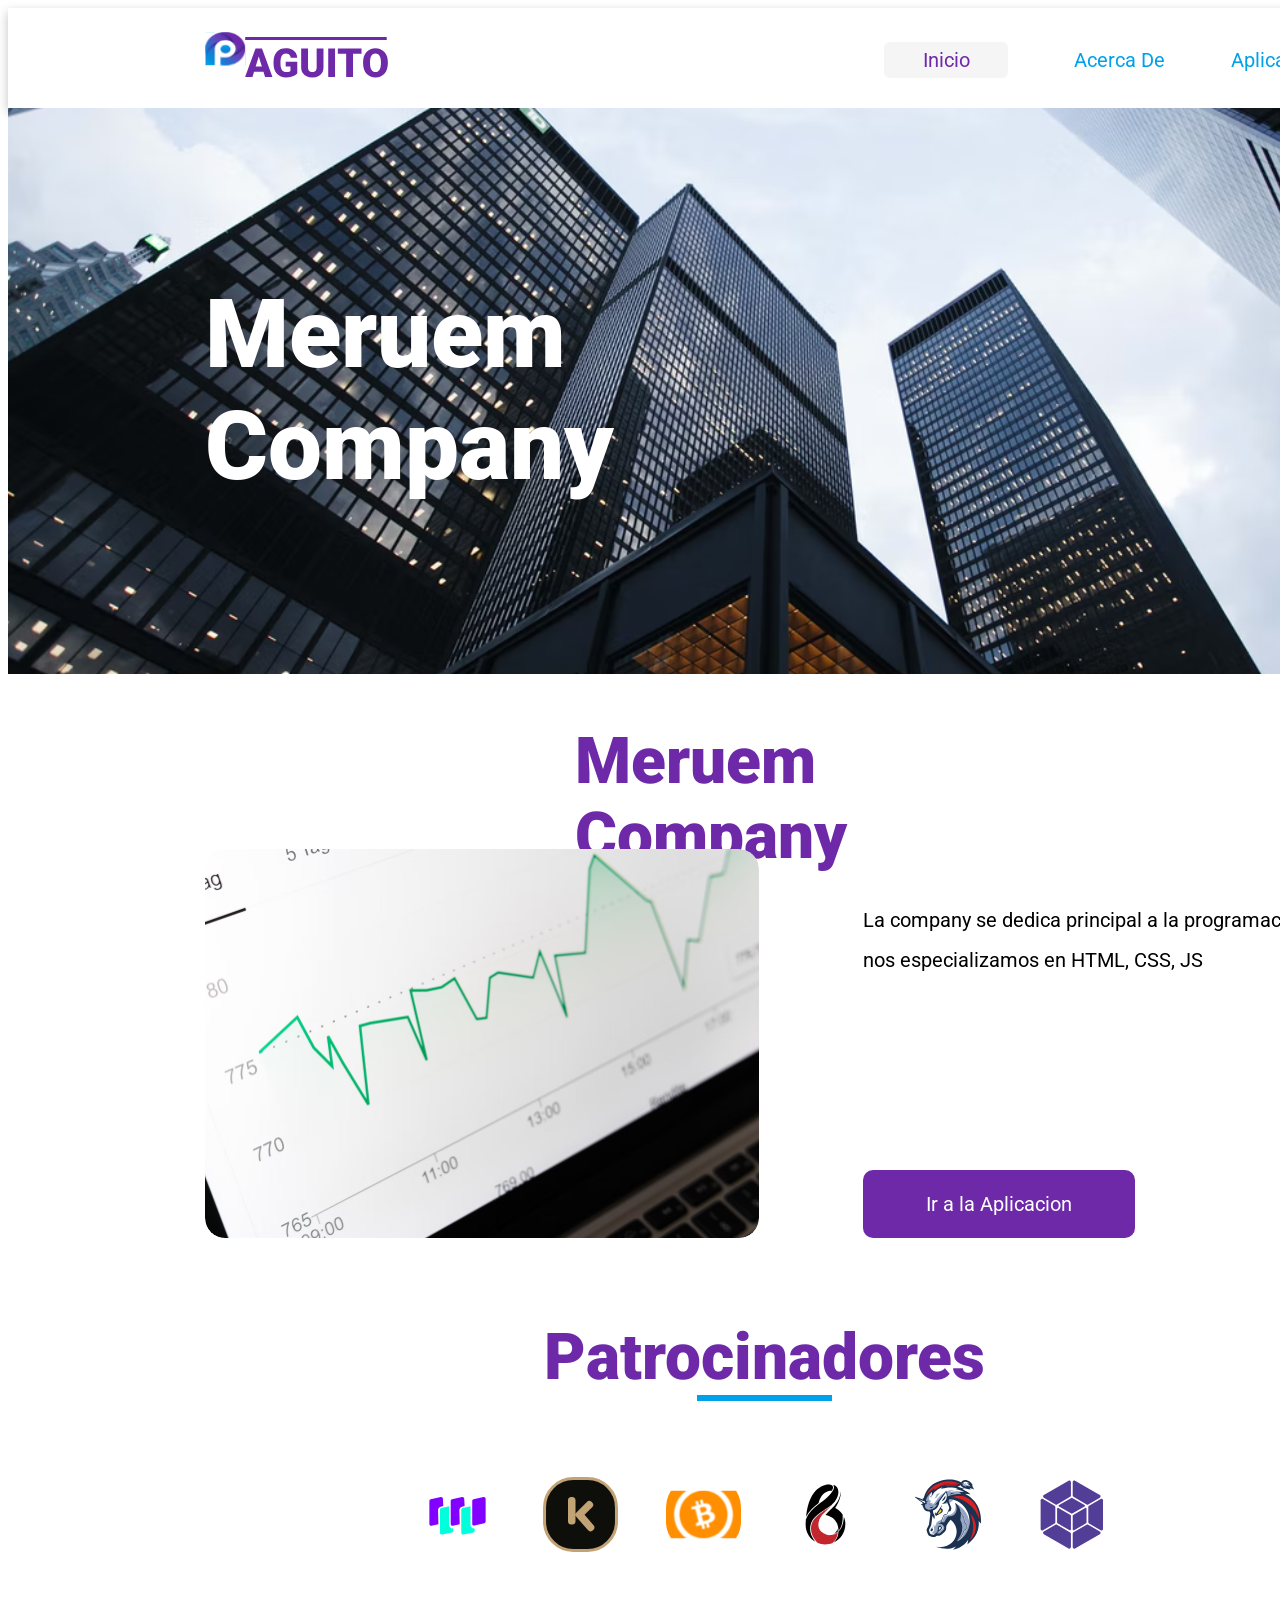
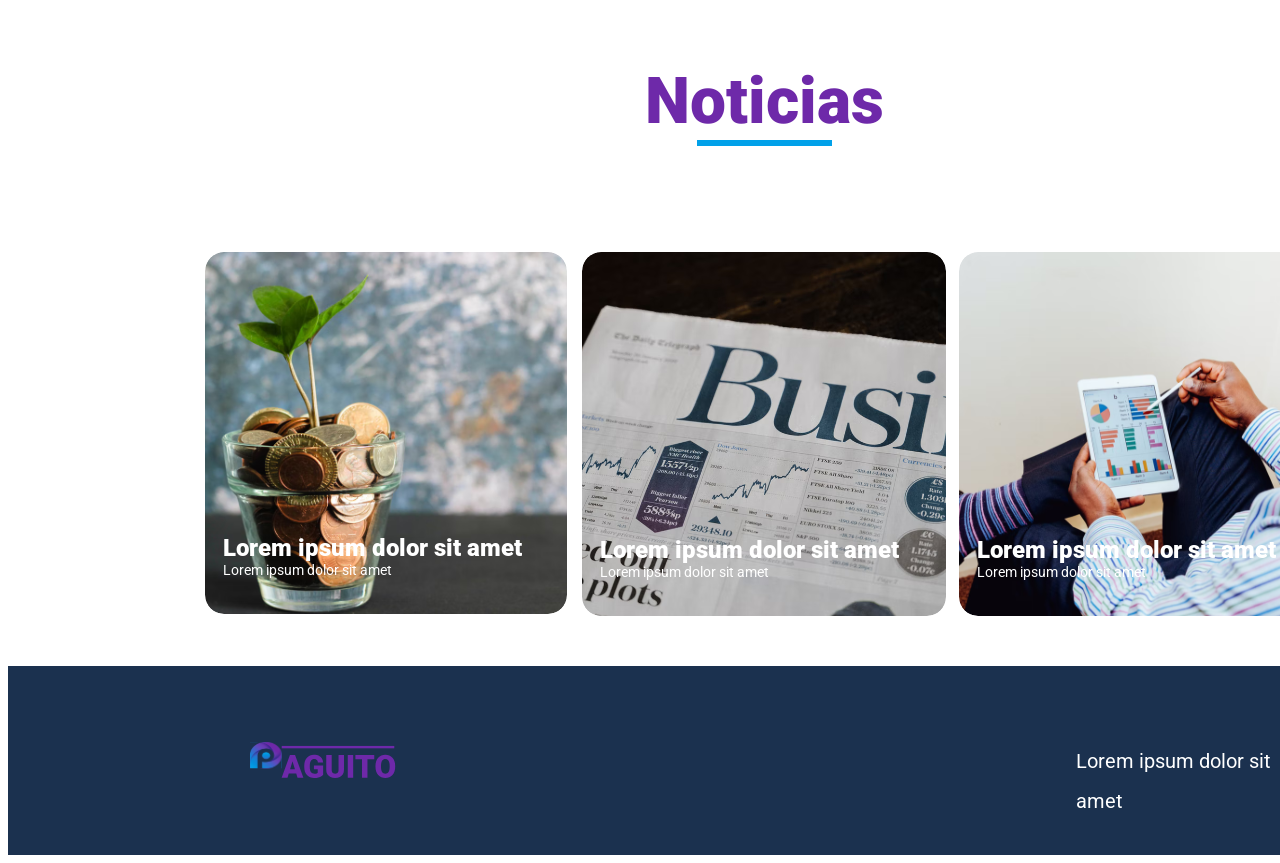
<file: index.html>
<!DOCTYPE html>
<html lang="en">
<head>
    <meta charset="UTF-8">
    <meta http-equiv="X-UA-Compatible" content="IE=edge">
    <meta name="viewport" content="width=device-width, initial-scale=1.0">
    <link rel="stylesheet" href="css/app.css">
    <link rel="preconnect" href="https://fonts.googleapis.com">
    <link rel="preconnect" href="https://fonts.gstatic.com" crossorigin>
    <link href="https://fonts.googleapis.com/css2?family=Roboto:wght@300;400;700&display=swap" rel="stylesheet">
    <title>AGUITO</title>
</head>
<body>
    <div class="contenedor">
        <header>
            <div class="navegation">
                <img src="img/logo.svg" alt="" class="logo">
                <nav class="links">
                    <div class="reactangulo">
                        <ul class="gris"><a href="index.html" class="inicio">Inicio</a></ul>
                    </div>
                    <ul><a href="Acercade.html" class="second">Acerca De </a></ul>
                    <ul><a href="Aplicacion.html" class="second">Aplicacion</a></ul> 
                </nav>
            </div>
        </header>
        <main>
            <div class="divimagen">
                <h1 class="titulo"> Meruem Company</h1>
            </div>
            <h2 class="titulo2">
                Meruem Company
            </h2>
            <div class="imgestaditisca">

            </div>
            <p class="info1">
                La company se dedica principal a la programacion nos especializamos en HTML, CSS, JS
            </p>
            <button class="iraplicacion">
                Ir a la Aplicacion
            </button>
            <h2 class="titulo3">
                Patrocinadores
            </h2>
            <img src="/img/Rectangle.svg" alt="" class="imgrectangulo">
            <div class="patrocinadores">
                <img src="/img/Digital Currency Logo-3.svg" alt="">
                <img src="/img/Digital Currency Logo-2.svg" alt="">
                <img src="/img/Digital Currency Logo-1.svg" alt="">
                <img src="/img/Digital Currency Logo.svg" alt="">
                <img src="/img/Digital Currency Logo-4.svg" alt="">
                <img src="/img/Digital Currency Logo-5.svg" alt="">
            </div>
            <h2 class="titulo4">
                Noticias
            </h2>
            <img src="/img/Rectangle.svg" alt="" class="imgrectangulo2">

            <div class="noticiasimg1">
                <p class="loremsg">Lorem ipsum dolor sit amet </p>
                <p class="loremsp">Lorem ipsum dolor sit amet</p>
            </div>
            <div class="noticiasimg2">
                <p class="loremsg" >Lorem ipsum dolor sit amet </p>
                <p class="loremsp">Lorem ipsum dolor sit amet</p>
            </div>
            <div class="noticiasimg3">
                <p class="loremsg">Lorem ipsum dolor sit amet </p>
                <p class="loremsp">Lorem ipsum dolor sit amet</p>
            </div>
        </main>
        <footer>
            <div class="fot">
                <img src="/img/logo.svg" alt="" class="aguito">
                <p class="loremfother">Lorem ipsum dolor sit amet</p>
            </div>
        </footer>
    </div>

</body>
</html>
</file>
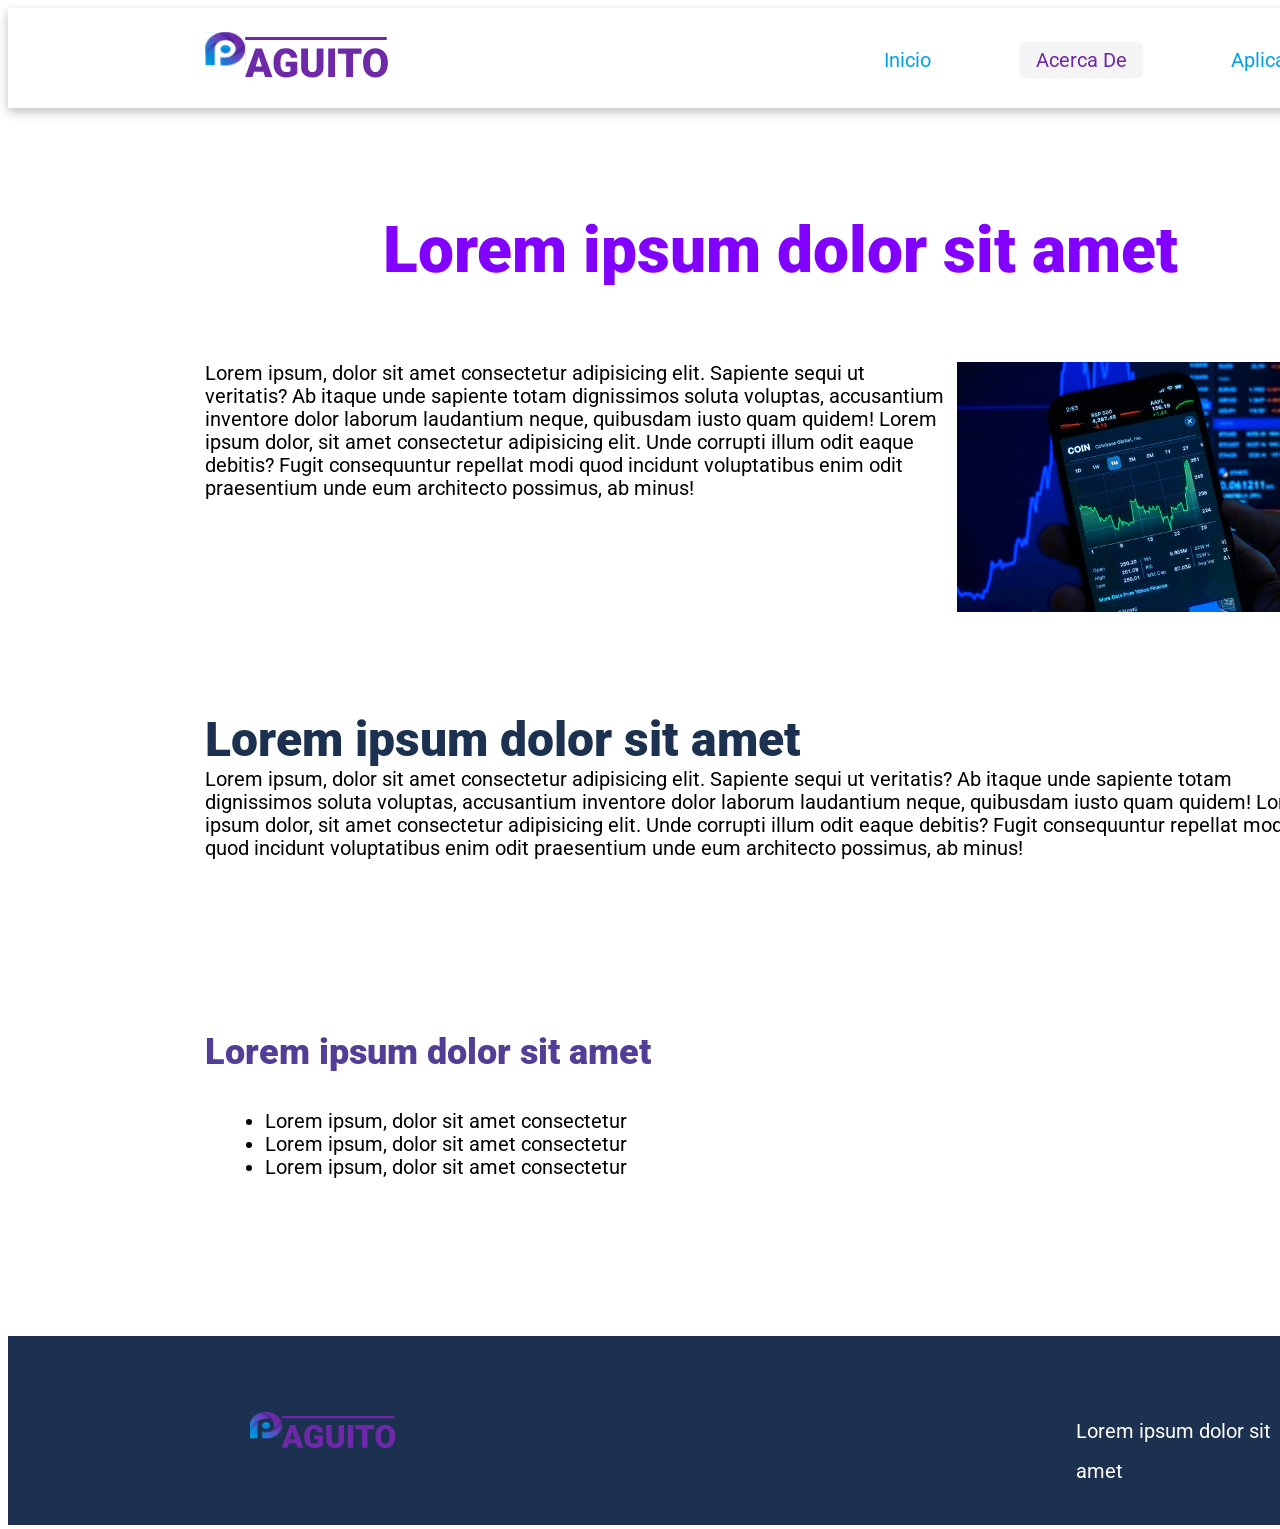
<file: Acercade.html>
<!DOCTYPE html>
<html lang="en">
<head>
    <meta charset="UTF-8">
    <meta http-equiv="X-UA-Compatible" content="IE=edge">
    <meta name="viewport" content="width=device-width, initial-scale=1.0">
    <link rel="stylesheet" href="css/Acercade.css">
    <link href="https://fonts.googleapis.com/css2?family=Roboto:wght@300;400;700&display=swap" rel="stylesheet">
    <title>Acerca De</title>
</head>
<body>
    <div class="contenedor">
        <header>
            <div class="navegation">
                <img src="img/logo.svg" alt="" class="logo">
                <nav class="links">
                    <ul class="gris"><a href="index.html" class="second">Inicio</a></ul>
                    <div class="reactangulo">
                        <ul><a href="Acercade.html" class="inicio">Acerca De </a></ul>
                    </div>
                    <ul><a href="Aplicacion.html" class="second">Aplicacion</a></ul> 
                </nav>
            </div>
        </header>
        <main>
            <h1 class="titulo">
                Lorem ipsum dolor sit amet 
            </h1>
            <p class="parrafo1"> 
                Lorem ipsum, dolor sit amet consectetur adipisicing elit. Sapiente sequi ut veritatis? Ab itaque unde sapiente totam dignissimos soluta voluptas, accusantium inventore dolor laborum laudantium neque, quibusdam iusto quam quidem!
                Lorem ipsum dolor, sit amet consectetur adipisicing elit. Unde corrupti illum odit eaque debitis? Fugit consequuntur repellat modi quod incidunt voluptatibus enim odit praesentium unde eum architecto possimus, ab minus!
            </p>
            <div class="imgcell">
            </div>
            <h2 class="titulo2">
                Lorem ipsum dolor sit amet 
            </h2>
            <p class="parrafo2"> 
                Lorem ipsum, dolor sit amet consectetur adipisicing elit. Sapiente sequi ut veritatis? Ab itaque unde sapiente totam dignissimos soluta voluptas, accusantium inventore dolor laborum laudantium neque, quibusdam iusto quam quidem!
                Lorem ipsum dolor, sit amet consectetur adipisicing elit. Unde corrupti illum odit eaque debitis? Fugit consequuntur repellat modi quod incidunt voluptatibus enim odit praesentium unde eum architecto possimus, ab minus!
            </p>
            <h2 class="titulo3">
                Lorem ipsum dolor sit amet 
            </h2>
            <div class="lista">
                <ul>
                    <li>
                        Lorem ipsum, dolor sit amet consectetur 
                    </li>
                    <li>
                        Lorem ipsum, dolor sit amet consectetur     
                    </li>
                    <li>
                        Lorem ipsum, dolor sit amet consectetur     
                    </li>
                </ul>
            </div>

        </main>
        <footer>
            <div class="fot">
                <img src="/img/logo.svg" alt="" class="aguito">
                <p class="loremfother">Lorem ipsum dolor sit amet</p>
            </div>
        </footer>



    </div>
</body>
</html>
</file>
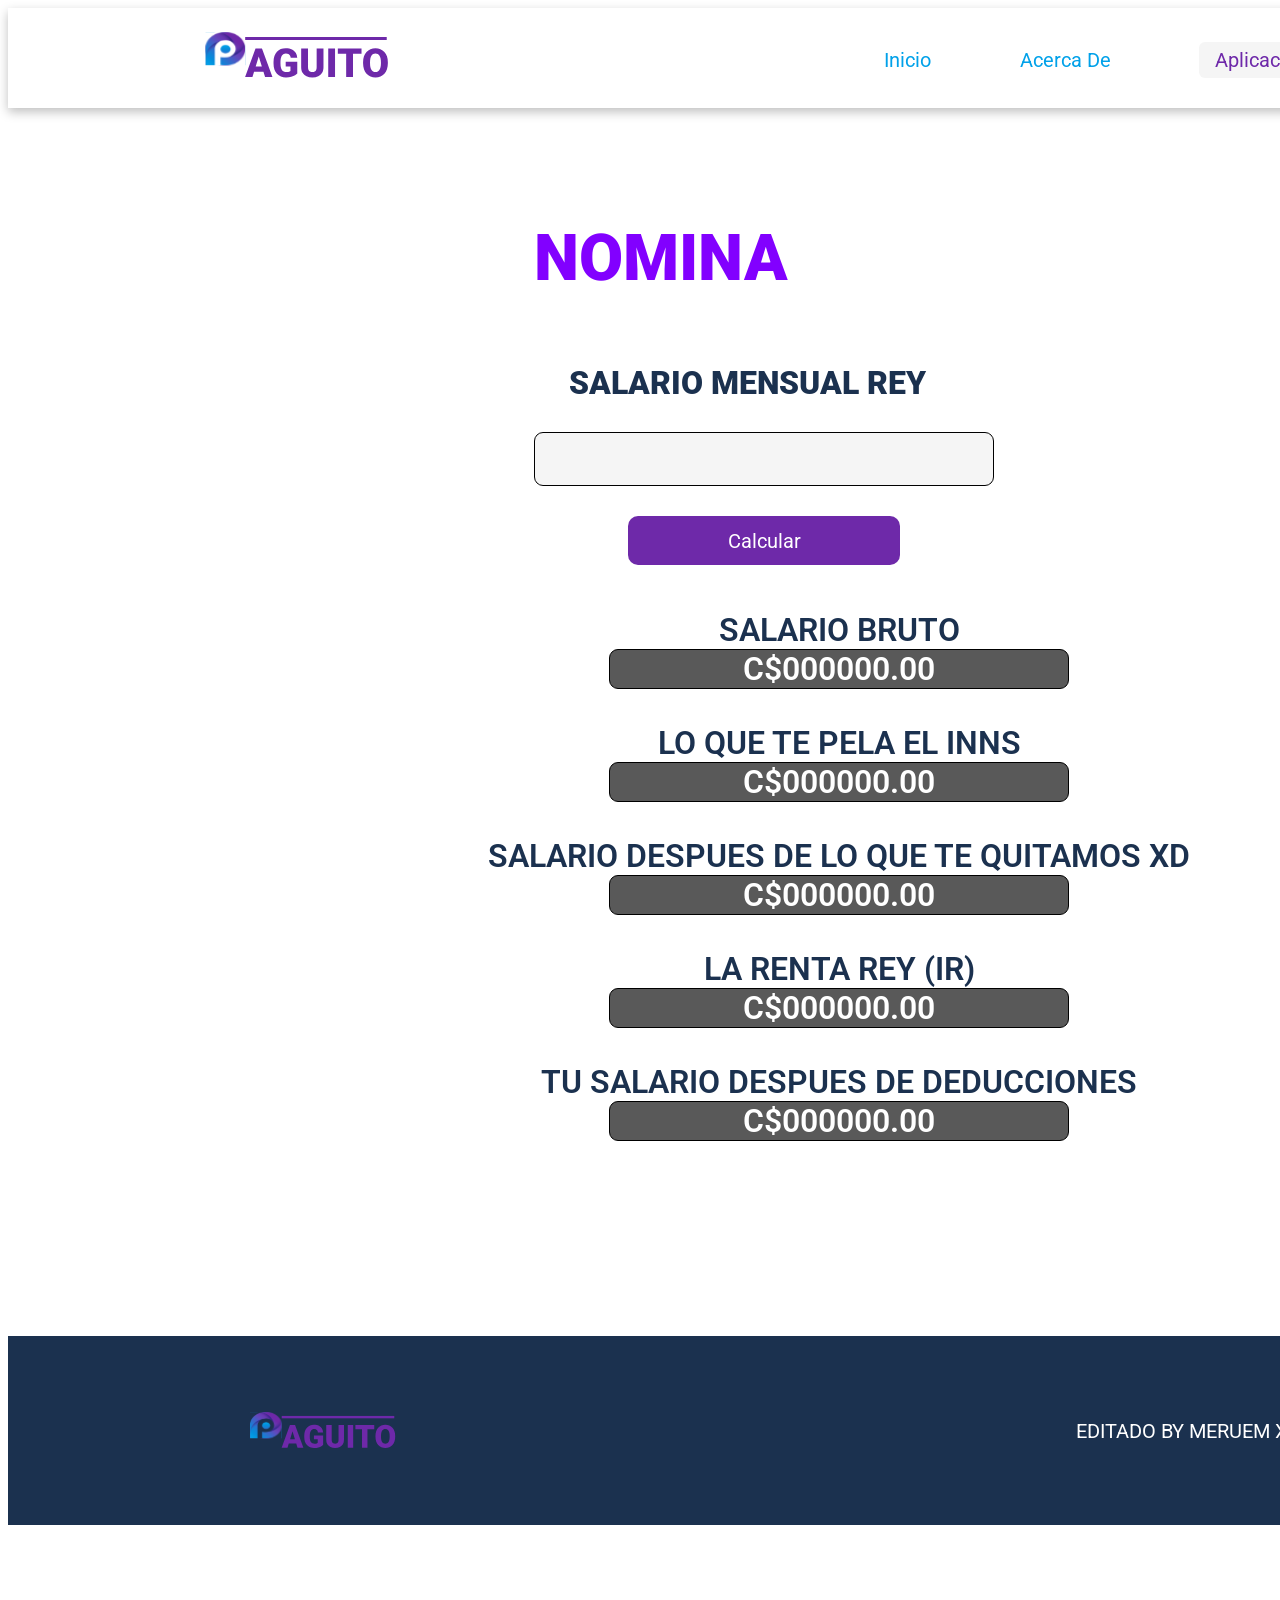
<file: Aplicacion.html>
<!DOCTYPE html>
<html lang="en">
<head>
    <meta charset="UTF-8">
    <meta http-equiv="X-UA-Compatible" content="IE=edge">
    <meta name="viewport" content="width=device-width, initial-scale=1.0">
    <link rel="stylesheet" href="/css/Aplicacion.css">
    <link href="https://fonts.googleapis.com/css2?family=Roboto:wght@300;400;700&display=swap" rel="stylesheet">
    <style>

        input[type=number]::-webkit-outer-spin-button,
        
        input[type=number]::-webkit-inner-spin-button {
        
            -webkit-appearance: none;
        
            margin: 0;
        
        }
        
         
        
        input[type=number] {
        
            -moz-appearance:textfield;
        
        }
        
        </style>
    <title>Aplicacion</title>
</head>
<body>
    <div class="contenedor">
        <header>
            <div class="navegation">
                <img src="img/logo.svg" alt="" class="logo">
                <nav class="links">
                    <ul class="gris"><a href="index.html" class="second">Inicio</a></ul>
                    <ul><a href="Acercade.html" class="second">Acerca De </a></ul>
                    <div class="reactangulo">
                        <ul><a href="Aplicacion.html" class="inicio">Aplicacion</a></ul> 
                    </div>
                   </nav>
            </div>
       
        </header>
        <main>
            <h1 class="titulo">NOMINA</h1>
            <h2 class="titulo2">SALARIO MENSUAL REY</h2>
            <input type="number" name="" id="salario" class="salario">
            <button class="btncalcular" onclick= "calcular()" >Calcular</button>
            <script src="app.js"></script>

            <div class="contedorresultados">
                <p>SALARIO BRUTO</p>
                <div class="resultado">
                    <p class="cordoba">C$</p>
                    <p class="numero" id="resultado_bruto">000000.00</p>
                </div>
                <p>LO QUE TE PELA EL INNS</p>
                <div class="resultado">
                    <p class="cordoba">C$</p>
                    <p class="numero" id="resultado_INSS">000000.00</p>
                </div>
                <p>SALARIO DESPUES DE LO QUE TE QUITAMOS XD </p>
                <div class="resultado">
                    <p class="cordoba">C$</p>
                    <p class="numero" id="salario_neto">000000.00</p>
                </div>
                <p>LA RENTA REY (IR)</p>
                <div class="resultado">
                    <p class="cordoba">C$</p>
                    <p class="numero" id="resultado_IR">000000.00</p>
                </div>
                <p>TU SALARIO DESPUES DE DEDUCCIONES</p>
                <div class="resultado">
                    <p class="cordoba">C$</p>
                    <p class="numero" id="resultado_deduccioens">000000.00</p>
                </div>



            </div>
        </main>
        <footer>
            <div class="fot">
                <img src="/img/logo.svg" alt="" class="aguito">
                <p class="loremfother">EDITADO BY MERUEM XD</p>
                
            </div>
        </footer>
    </div>
</body>
</html>
</file>
<file: css/app.css>
.contenedor{
    position: relative;
    width: 1512px;
    height: 2447px;
    background: #FFFFFF;
}

.navegation{
    position: absolute;
    width: 1512px;
    height: 100px;
    left: 0px;
    top: 0px;

    background: #FFFFFF;
    box-shadow: 0px 4px 10px rgba(0, 0, 0, 0.25);
    align-items:  center;
}
.logo{
    position: absolute;
    width: 193px;
    height: 47.85px;
    left: 197px;
    top: 24.15px;  
}
.reactangulo{
    width: 124px;
    height: 36px;
    left: 876px;
    top: 34px;
    background: #F5F5F5;
    border-radius: 6px;
    display: flex;
    justify-content: center;
    align-items: center;
}
.reactangulo ul{
    
    background: #F5F5F5;
}
.links{
    position: absolute;
    width: 439px;
    height: 36px;
    left: 876px;
    top: 34px;
    display: flex;
    flex-direction: row;
    justify-content: space-between;
    align-items: center;
}
.links ul{
    padding: 0;
    margin: 0;
}
.inicio {
    font-family: 'Roboto';
    font-style: normal;
    font-weight: 400;
    font-size: 20px;
    line-height: 23px;
    color: #6E29A9;
    list-style: none;
    text-decoration: none;
    
    
   
}
.second{
    width: 91px;
    height: 23px;
    left: 1046px;
    top: 41px;
    
    font-family: 'Roboto';
    font-style: normal;
    font-weight: 400;
    font-size: 20px;
    line-height: 23px;

    color: #01A1E9;
    list-style: none;
    text-decoration: none;

}

.divimagen{
    position: absolute;
    width: 1512px;
    height: 566px;
    left: 0px;
    top: 100px;
    background: url(/img/fondoimg.svg);
    display: flex;
    justify-content: flex-start;
    align-items: center;
}

.titulo{
    
    width: 601px;
    height: 226px;
    left: 197px;
    top: 256px;

    font-family: 'Roboto';
    font-style: normal;
    font-weight: 900;
    font-size: 96px;
    line-height: 112px;
    margin: 0;
    color: #FFFFFF;
    margin-left: 197px;
}

.titulo2{
    position: absolute;
    width: 378px;
    height: 75px;
    left: 567px;
    top: 716px;

    font-family: 'Roboto';
    font-style: normal;
    font-weight: 900;
    font-size: 64px;
    line-height: 75px;
    color: #6E29A9;
    margin: 0;
}
.imgestaditisca{
    position: absolute;
width: 554px;
height: 389px;
left: 197px;
top: 841px;

background: url(/img/imgestadistica.svg);
border-radius: 20px;
}

.info1{
    position: absolute;
    width: 460px;
    height: 209px;
    left: 855px;
    top: 872px;

    font-family: 'Roboto';
    font-style: normal;
    font-weight: 400;
    font-size: 20px;
    line-height: 40px;
    color: #000000;
}

.iraplicacion{
    position: absolute;
    width: 272px;
    height: 68px;
    left: 855px;
    top: 1162px;

    background: #6E29A9;
    border-radius: 10px;
    border: none;
    
    font-family: 'Roboto';
    font-style: normal;
    font-weight: 400;
    font-size: 20px;
    line-height: 40px;
    color: white;
}
.titulo3{
    position: absolute;
    width: 441px;
    height: 75px;
    left: 536px;
    top: 1312px;
    font-family: 'Roboto';
    font-style: normal;
    font-weight: 900;
    font-size: 64px;
    line-height: 75px;
    color: #6E29A9;
    margin: 0;
}
.imgrectangulo{
    position: absolute;
    width: 135px;
    height: 6px;
    left: 689px;
    top: 1387px;
    background: #01A1E9;
    
}
.patrocinadores{
    position: absolute;
    width: 689px;
    height: 75px;
    left: 412px;
    top: 1469px;
    display: flex;
    justify-content: space-between;
}

.titulo4{
    position: absolute;
    width: 239px;
    height: 75px;
    left: 637px;
    top: 1656px;
    font-family: 'Roboto';
    font-style: normal;
    font-weight: 900;
    font-size: 64px;
    line-height: 75px;
    color: #6E29A9;
    margin: 0;
}

.imgrectangulo2{
    position: absolute;
    width: 135px;
    height: 6px;
    left: 689px;
    top: 1732px;
    background: #01A1E9;
    
}

.noticiasimg1{
    position: absolute;
    width: 362px;
    height: 362px;
    left: 197px;
    top: 1844px;
    background: url(/img/noticiasimg1.svg);
    border-radius: 19px;
    display: flex;
    flex-direction: column;
    justify-content: flex-end;
}

.noticiasimg2{
    position: absolute;
    width: 364px;
    height: 364px;
    left: 574px;
    top: 1844px;
    background: url(/img/noticiasimg2.svg);
    border-radius: 19px;
    display: flex;
    flex-direction: column;
    justify-content: flex-end;
}
.noticiasimg3{
    position: absolute;
    width: 364px;
    height: 364px;
    left: 951px;
    top: 1844px;
    background: url(/img/noticiasimg3.svg);
    border-radius: 19px;
    display: flex;
    flex-direction: column;
    justify-content: flex-end;
}

.loremsg{
    font-family: 'Roboto';
    font-style: normal;
    font-weight: 900;
    font-size: 24px;
    line-height: 28px;
    margin: 0;
    color: #FFFFFF;
    margin: 0;
    margin-left: 5%;
}

.loremsp{
    font-family: 'Roboto';
    font-style: normal;
    font-weight: 400;
    font-size: 14px;
    line-height: 16px;
    margin: 0;
    margin-left: 5%;
    margin-bottom: 10%;
    color: #FFFFFF;
    
}

.fot{
    position: relative;
    width: 1512px;
    height: 189px;
    left: 0px;
    top: 2258px;
    display: flex;
    justify-content: flex-start;
    background: #1B314F;
    align-items: center;
}
.contenedoraguito{

    display: flex;
    align-content: center;
    flex-direction: column;
    align-items: center;
    margin: 251px;
}

.aguito{
    
    width: 153px;
    height: 40px;
    left: 251px;
    top: 2334px;
    margin: 0;
    margin-left: 16%;
}

.loremfother{
    width: 245px;
    height: 40px;
    left: 1070px;
    top: 2334px;
    font-family: 'Roboto';
    font-style: normal;
    font-weight: 400;
    font-size: 20px;
    line-height: 40px;
    color: #FFFFFF;
    margin: 0;
    margin-left: 44.5%;
}
</file>
<file: css/Acercade.css>
.contenedor{
    position: relative;
    width: 1512px;
    height: 1513px;

    background: #FFFFFF;
    margin: 0;
}
.navegation{
    position: absolute;
    width: 1512px;
    height: 100px;
    left: 0px;
    top: 0px;

    background: #FFFFFF;
    box-shadow: 0px 4px 10px rgba(0, 0, 0, 0.25);
    align-items:  center;
}
.logo{
    position: absolute;
    width: 193px;
    height: 47.85px;
    left: 197px;
    top: 24.15px;  
}
.reactangulo{
    width: 124px;
    height: 36px;
    left: 876px;
    top: 34px;
    background: #F5F5F5;
    border-radius: 6px;
    display: flex;
    justify-content: center;
    align-items: center;
}
.reactangulo ul{
    
    background: #F5F5F5;
}
.links{
    position: absolute;
    width: 439px;
    height: 36px;
    left: 876px;
    top: 34px;
    display: flex;
    flex-direction: row;
    justify-content: space-between;
    align-items: center;
}
.links ul{
    padding: 0;
    margin: 0;
}
.inicio {
    font-family: 'Roboto';
    font-style: normal;
    font-weight: 400;
    font-size: 20px;
    line-height: 23px;
    color: #6E29A9;
    list-style: none;
    text-decoration: none;
    
    
   
}
.second{
    width: 91px;
    height: 23px;
    left: 1046px;
    top: 41px;
    
    font-family: 'Roboto';
    font-style: normal;
    font-weight: 400;
    font-size: 20px;
    line-height: 23px;

    color: #01A1E9;
    list-style: none;
    text-decoration: none;

}

.titulo{
    position: absolute;
    width: 795px;
    height: 75px;
    left: 375px;
    top: 205px;
    font-family: 'Roboto';
    font-style: normal;
    font-weight: 900;
    font-size: 64px;
    line-height: 75px;
    color: #8200FF;
    margin: 0;
}

.parrafo1{
    position: absolute;
    width: 741px;
    height: 208px;
    left: 197px;
    top: 354px;

    font-family: 'Roboto';
    font-style: normal;
    font-weight: 400;
    font-size: 20px;
    line-height: 23px;

    color: #000000;
    margin: 0;
}

.imgcell{
    position: absolute;
    width: 366px;
    height: 250px;
    left: 949px;
    top: 354px;

    background: url(/img/estadisticacell.svg);
}
.titulo2{
    position: absolute;
    width: 596px;
    height: 56px;
    left: 197px;
    top: 704px;

    font-family: 'Roboto';
    font-style: normal;
    font-weight: 900;
    font-size: 48px;
    line-height: 56px;

    color: #1B314F;
    margin: 0;
    }

.parrafo2{
    position: absolute;
width: 1118px;
height: 101px;
left: 197px;
top: 760px;

font-family: 'Roboto';
font-style: normal;
font-weight: 400;
font-size: 20px;
line-height: 23px;

color: #000000;
margin: 0;
}

.titulo3{
    position: absolute;
    width: 447px;
    height: 42px;
    left: 197px;
    top: 1023px;

    font-family: 'Roboto';
    font-style: normal;
    font-weight: 900;
    font-size: 36px;
    line-height: 42px;

    color: #523E97;
    margin: 0;
}

.lista{
    position: absolute;
    width: 539px;
    height: 69px;
    left: 217px;
    top: 1082px;

font-family: 'Roboto';
font-style: normal;
font-weight: 400;
font-size: 20px;
line-height: 23px;
}
.lista ul li{
    font-family: 'Roboto';
    font-style: normal;
    font-weight: 400;
    font-size: 20px;
    line-height: 23px;
    
    color: #000000;
}


.fot{
    position: absolute;
    width: 1512px;
    height: 189px;
    left: 0px;
    top: 1328px;

    background: #1B314F;
    display: flex;
    justify-content: flex-start;
    align-items: center;
}
.contenedoraguito{

    display: flex;
    align-content: center;
    flex-direction: column;
    align-items: center;
    margin: 251px;
}

.aguito{
    
    width: 153px;
    height: 40px;
    left: 251px;
    top: 2334px;
    margin: 0;
    margin-left: 16%;
}

.loremfother{
    width: 245px;
    height: 40px;
    left: 1070px;
    top: 2334px;
    font-family: 'Roboto';
    font-style: normal;
    font-weight: 400;
    font-size: 20px;
    line-height: 40px;
    color: #FFFFFF;
    margin: 0;
    margin-left: 44.5%;
}
</file>
<file: css/Aplicacion.css>
.contenedor{
    position: relative;
    width: 1512px;
    height: 2447px;

    background: #FFFFFF;
}
.navegation{
    position: absolute;
    width: 1512px;
    height: 100px;
    left: 0px;
    top: 0px;

    background: #FFFFFF;
    box-shadow: 0px 4px 10px rgba(0, 0, 0, 0.25);
    align-items:  center;
}
.logo{
    position: absolute;
    width: 193px;
    height: 47.85px;
    left: 197px;
    top: 24.15px;  
}
.reactangulo{
    width: 124px;
    height: 36px;
    left: 876px;
    top: 34px;
    background: #F5F5F5;
    border-radius: 6px;
    display: flex;
    justify-content: center;
    align-items: center;
}
.reactangulo ul{
    
    background: #F5F5F5;
}
.links{
    position: absolute;
    width: 439px;
    height: 36px;
    left: 876px;
    top: 34px;
    display: flex;
    flex-direction: row;
    justify-content: space-between;
    align-items: center;
}
.links ul{
    padding: 0;
    margin: 0;
}
.inicio {
    font-family: 'Roboto';
    font-style: normal;
    font-weight: 400;
    font-size: 20px;
    line-height: 23px;
    color: #6E29A9;
    list-style: none;
    text-decoration: none;
    
    
   
}
.second{
    width: 91px;
    height: 23px;
    left: 1046px;
    top: 41px;
    
    font-family: 'Roboto';
    font-style: normal;
    font-weight: 400;
    font-size: 20px;
    line-height: 23px;

    color: #01A1E9;
    list-style: none;
    text-decoration: none;

}


.titulo{
    position: absolute;
    width: 459px;
    height: 75px;
    left: 526px;
    top: 213px;

    font-family: 'Roboto';
    font-style: normal;
    font-weight: 900;
    font-size: 64px;
    line-height: 75px;
    color: #8200FF;
    margin: 0;
}

.titulo2{
    position: absolute;
    width: 390px;
    height: 38px;
    left: 561px;
    top: 356px;

    font-family: 'Roboto';
    font-style: normal;
    font-weight: 900;
    font-size: 32px;
    line-height: 38px;
    color: #1B314F;
    margin: 0;
}

.salario{
    position: absolute;
    width: 460px;
    height: 54px;
    left: 526px;
    top: 424px;

    background: #F5F5F5;
    border: 1px solid #000000;
    box-sizing: border-box;
    border-radius: 9px;
}
.btncalcular{
    position: absolute;
    width: 272px;
    height: 49px;
    left: 620px;
    top: 508px;

    background: #6E29A9;
    border-radius: 10px;
    font-family: 'Roboto';
    font-style: normal;
    font-weight: 400;
    font-size: 20px;
    line-height: 40px;
    color: #FFFFFF;
    border: none;
}

.contedorresultados{
    position: absolute;
   display: flex;
   flex-direction: column;
   align-items: center;
    height: 35px;
    left: 480px;
    top: 603px;
}
.resultado{
display: flex;
width: 460px;
background: #595959;
border: 1px solid #000000;
box-sizing: border-box;
border-radius: 9px;
justify-content: center;
margin-bottom: 5%;
}

.contedorresultados p{
    font-family: 'Roboto';
    font-style: normal;
    font-weight: 600;
    font-size: 32px;
    line-height: 38px;
    text-align: center;
    margin: 0;
    color: #1B314F; 
}
.resultado p{
    color: white;

}
.fot{
    position: absolute;
    width: 1512px;
    height: 189px;
    left: 0px;
    top: 1328px;

    background: #1B314F;
    display: flex;
    justify-content: flex-start;
    align-items: center;
}
.contenedoraguito{

    display: flex;
    align-content: center;
    flex-direction: column;
    align-items: center;
    margin: 251px;
}

.aguito{
    
    width: 153px;
    height: 40px;
    left: 251px;
    top: 2334px;
    margin: 0;
    margin-left: 16%;
}

.loremfother{
    width: 245px;
    height: 40px;
    left: 1070px;
    top: 2334px;
    font-family: 'Roboto';
    font-style: normal;
    font-weight: 400;
    font-size: 20px;
    line-height: 40px;
    color: #FFFFFF;
    margin: 0;
    margin-left: 44.5%;
}
</file>
